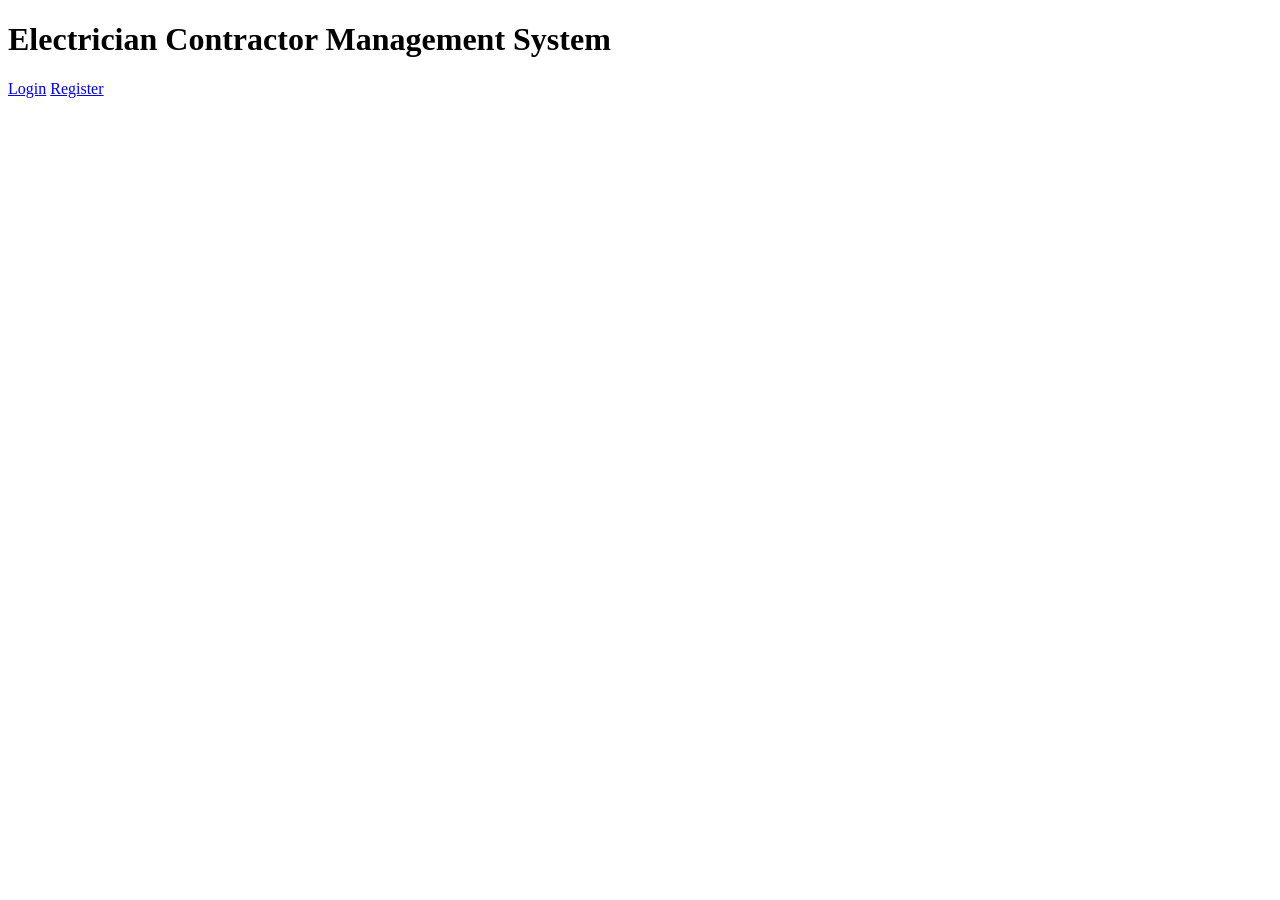
<file: electrician-system - Copy/templates/index.html>
<!DOCTYPE html>
<html>
<head>
    <title>Home</title>
</head>
<body>

<h1>Electrician Contractor Management System</h1>

<a href="/login">Login</a>
<a href="/register">Register</a>

</body>
</html>
</file>
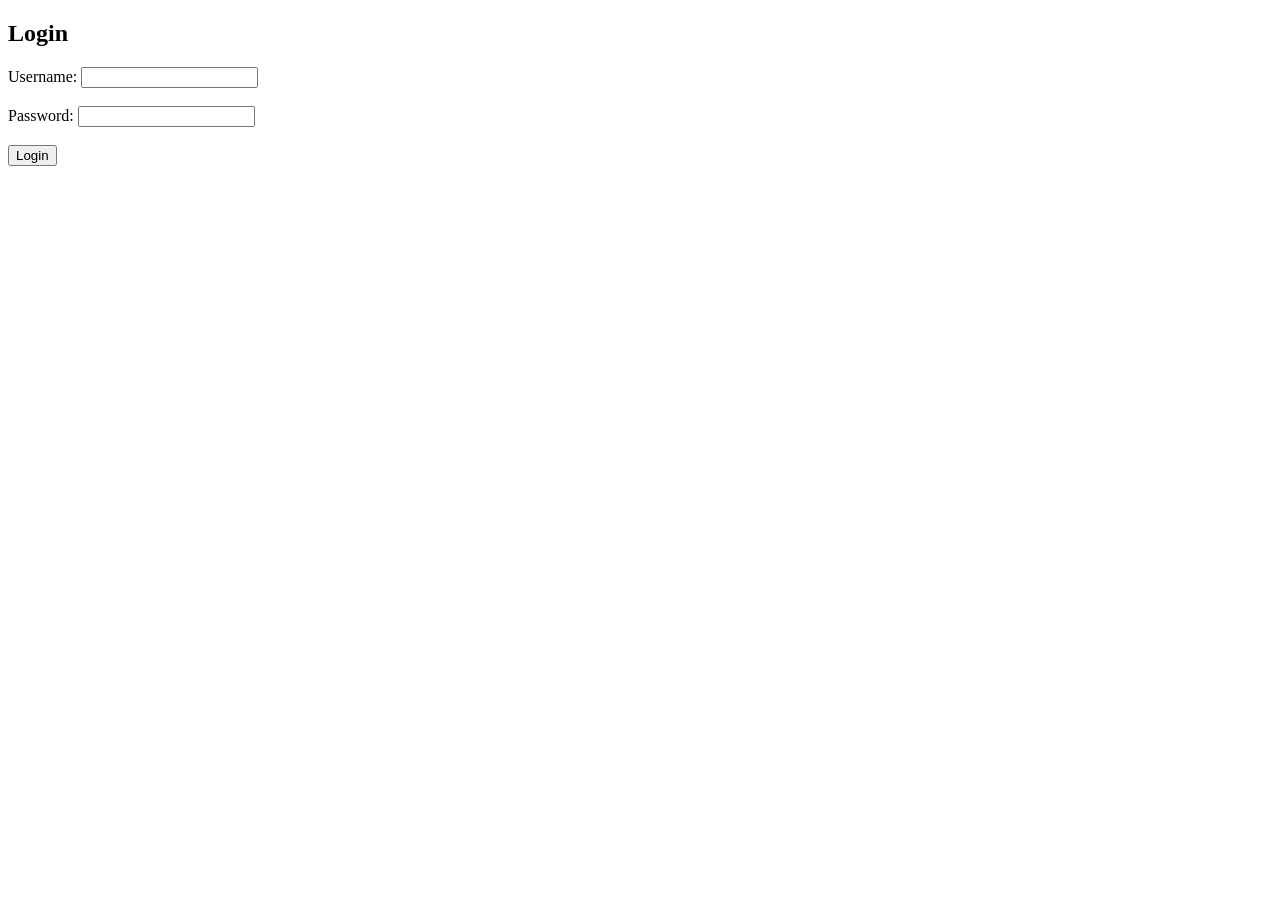
<file: electrician-system - Copy/templates/login.html>
<!DOCTYPE html>
<html>
<head>
    <title>Login</title>
</head>
<body>

<h2>Login</h2>

<form method="post">
    Username: <input type="text" name="username"><br><br>
    Password: <input type="password" name="password"><br><br>
    <button type="submit">Login</button>
</form>


</body>
</html>
</file>
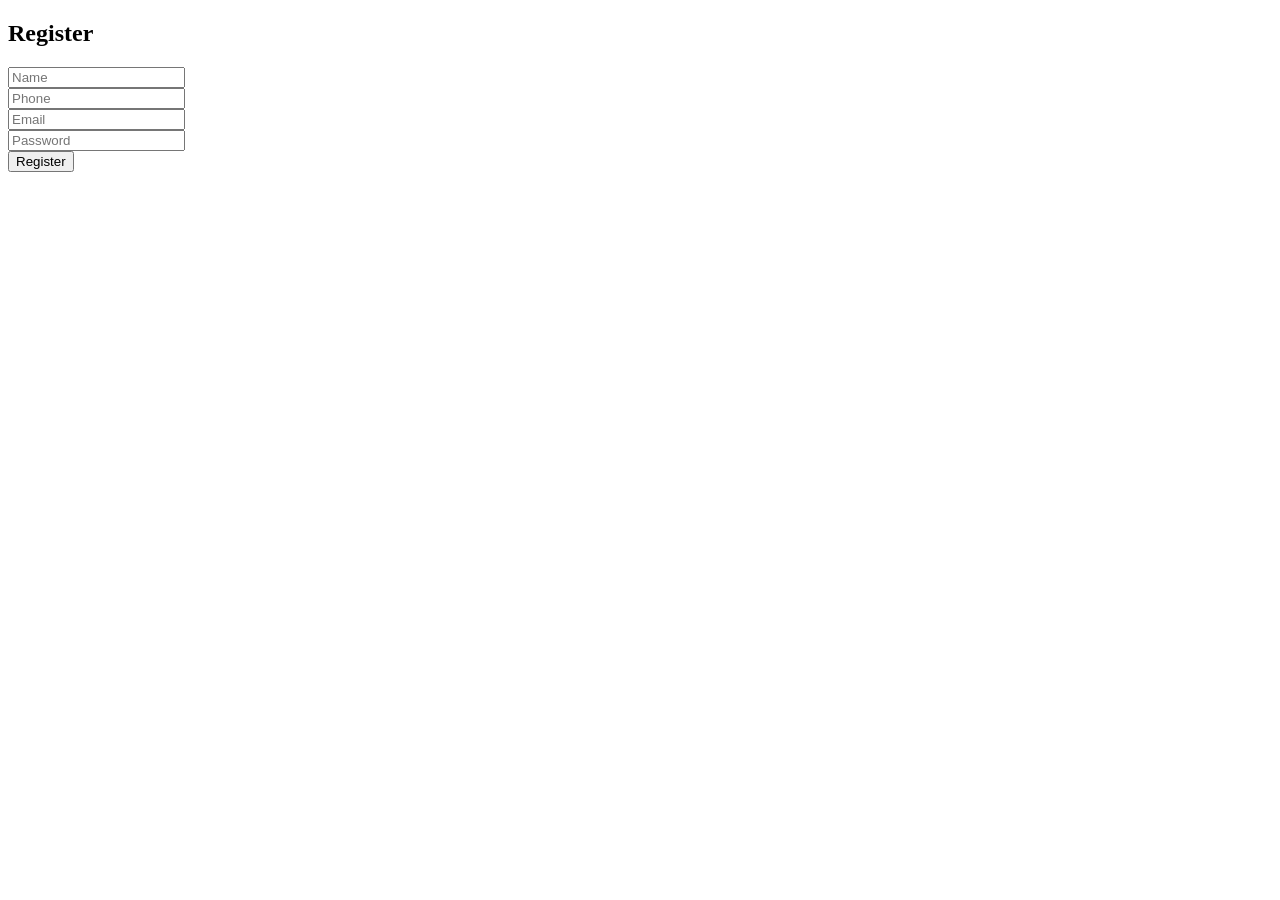
<file: electrician-system - Copy/templates/register.html>
<!DOCTYPE html>
<html>
<head>
    <title>Register</title>
</head>
<body>

<h2>Register</h2>

<form method="POST">
    <input type="text" name="name" placeholder="Name"><br>
    <input type="text" name="phone" placeholder="Phone"><br>
    <input type="email" name="email" placeholder="Email"><br>
    <input type="password" name="password" placeholder="Password"><br>
    <button>Register</button>
</form>

</body>
</html>
</file>
